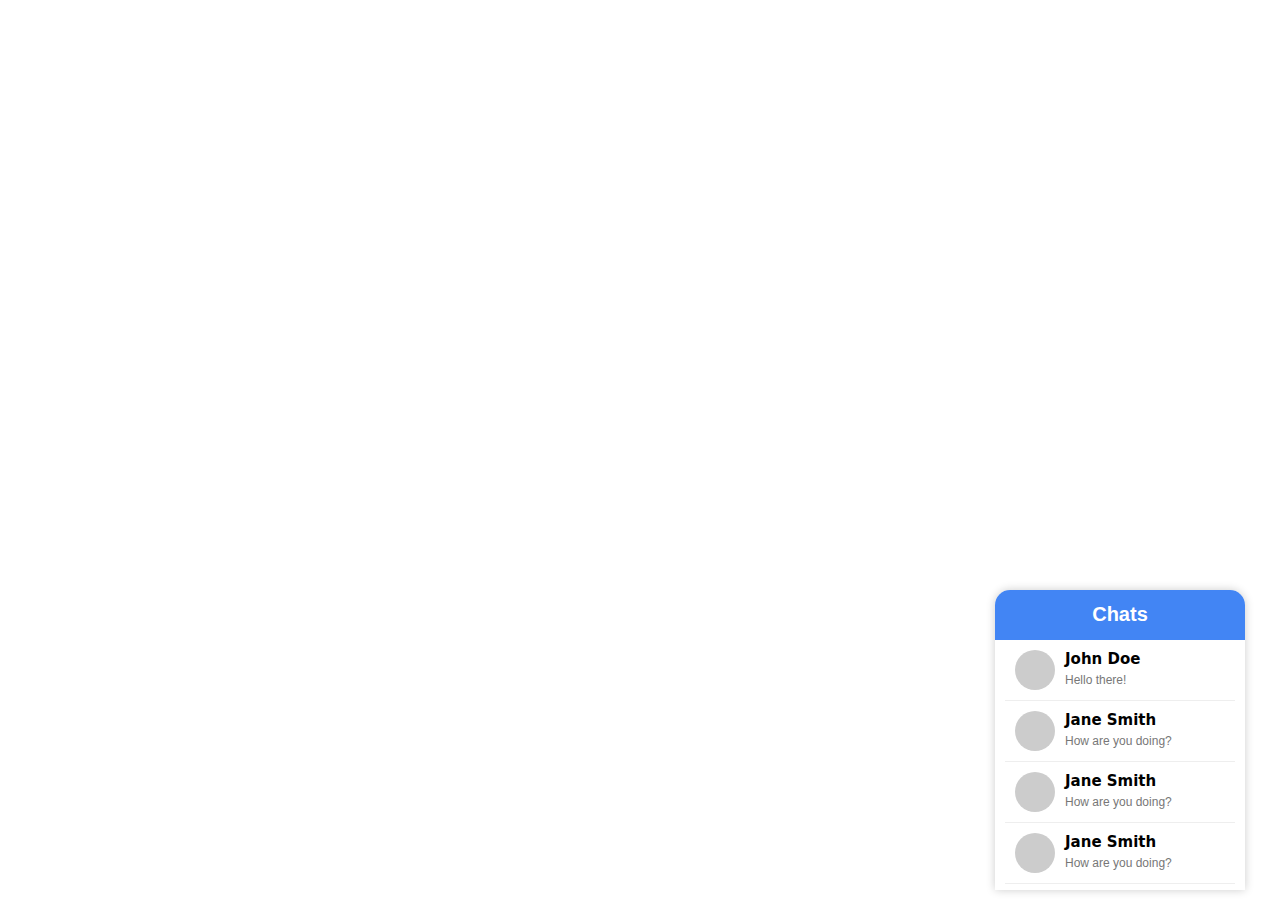
<file: chatlist.html>
<!DOCTYPE html>
<html lang="en">
  <head>
    <meta charset="UTF-8" />
    <meta name="viewport" content="width=device-width, initial-scale=1.0" />
    <link rel="stylesheet" href="./chatlist.css" />
    <link
      rel="stylesheet"
      href="https://cdnjs.cloudflare.com/ajax/libs/font-awesome/4.7.0/css/font-awesome.min.css"
    />
    <title>Chat List</title>
  </head>
  <body>
    <div class="chat-list-body">
      <div class="chat-list-header">
        <h1 class="chat-list-title">Chats</h1>
      </div>
      <div class="chat-body">
        <ul class="chat-list">
          <li class="chat-item">
            <div class="user-avatar"></div>
            <div class="user-info">
              <h3 class="user-name">John Doe</h3>
              <p class="last-message">Hello there!</p>
            </div>
          </li>

          <li class="chat-item">
            <div class="user-avatar"></div>
            <div class="user-info">
              <h3 class="user-name">Jane Smith</h3>
              <p class="last-message">How are you doing?</p>
            </div>
          </li>

          <li class="chat-item">
            <div class="user-avatar"></div>
            <div class="user-info">
              <h3 class="user-name">Jane Smith</h3>
              <p class="last-message">How are you doing?</p>
            </div>
          </li>

          <li class="chat-item">
            <div class="user-avatar"></div>
            <div class="user-info">
              <h3 class="user-name">Jane Smith</h3>
              <p class="last-message">How are you doing?</p>
            </div>
          </li>

          <li class="chat-item">
            <div class="user-avatar"></div>
            <div class="user-info">
              <h3 class="user-name">Jane Smith</h3>
              <p class="last-message">How are you doing?</p>
            </div>
          </li>
          <li class="chat-item">
            <div class="user-avatar"></div>
            <div class="user-info">
              <h3 class="user-name">Jane Smith</h3>
              <p class="last-message">How are you doing?</p>
            </div>
          </li>
          <li class="chat-item">
            <div class="user-avatar"></div>
            <div class="user-info">
              <h3 class="user-name">Jane Smith</h3>
              <p class="last-message">How are you doing?</p>
            </div>
          </li>
        </ul>
      </div>
    </div>
  </body>
</html>
</file>
<file: chatlist.css>
body {
  margin: 0;
  font-family: Arial, sans-serif;
  display: flex;
  min-height: 100vh;
  position: relative;
}
.chat-list-body {
  position: absolute;
  box-shadow: 0 0 10px rgba(0, 0, 0, 0.2);
  min-height: 200px;
  max-height: 300px;
  bottom: 10px;
  right: 35px;
  width: 250px;
  overflow-y: scroll;
  border-top-right-radius: 15px;
  border-top-left-radius: 15px;
}
.chat-body {
  margin-top: 50px;
}
.chat-list {
  list-style-type: none;
  padding: 0;
  margin: 10px;
  max-height: 400px;
}
.chat-item {
  display: flex;
  padding: 10px;
  border-bottom: 1px solid #eee;
  cursor: pointer;
}

.user-avatar {
  width: 40px;
  height: 40px;
  border-radius: 50%;
  background-color: #ccc;
  margin-right: 10px;
}

.user-info {
  flex-grow: 1;
}

.user-name {
  font-size: 15px;
  font-family: system-ui, -apple-system, BlinkMacSystemFont, "Segoe UI", Roboto,
    Oxygen, Ubuntu, Cantarell, "Open Sans", "Helvetica Neue", sans-serif;
  margin: 0;
}
.last-message {
  margin: 5px 0 0;
  color: #777;
  font-size: 12px;
}
li:hover {
  background-color: #eee;
}
.chat-list-body::-webkit-scrollbar {
  display: none;
}
.chat-list-header {
  display: flex;
  justify-content: space-evenly;
  font-size: 10px;
  background-color: #4285f4;
  text-align: center;
  color: #fff;
  position: fixed;
  width: 250px;
  border-top-right-radius: 15px;
  border-top-left-radius: 15px;
}
</file>
